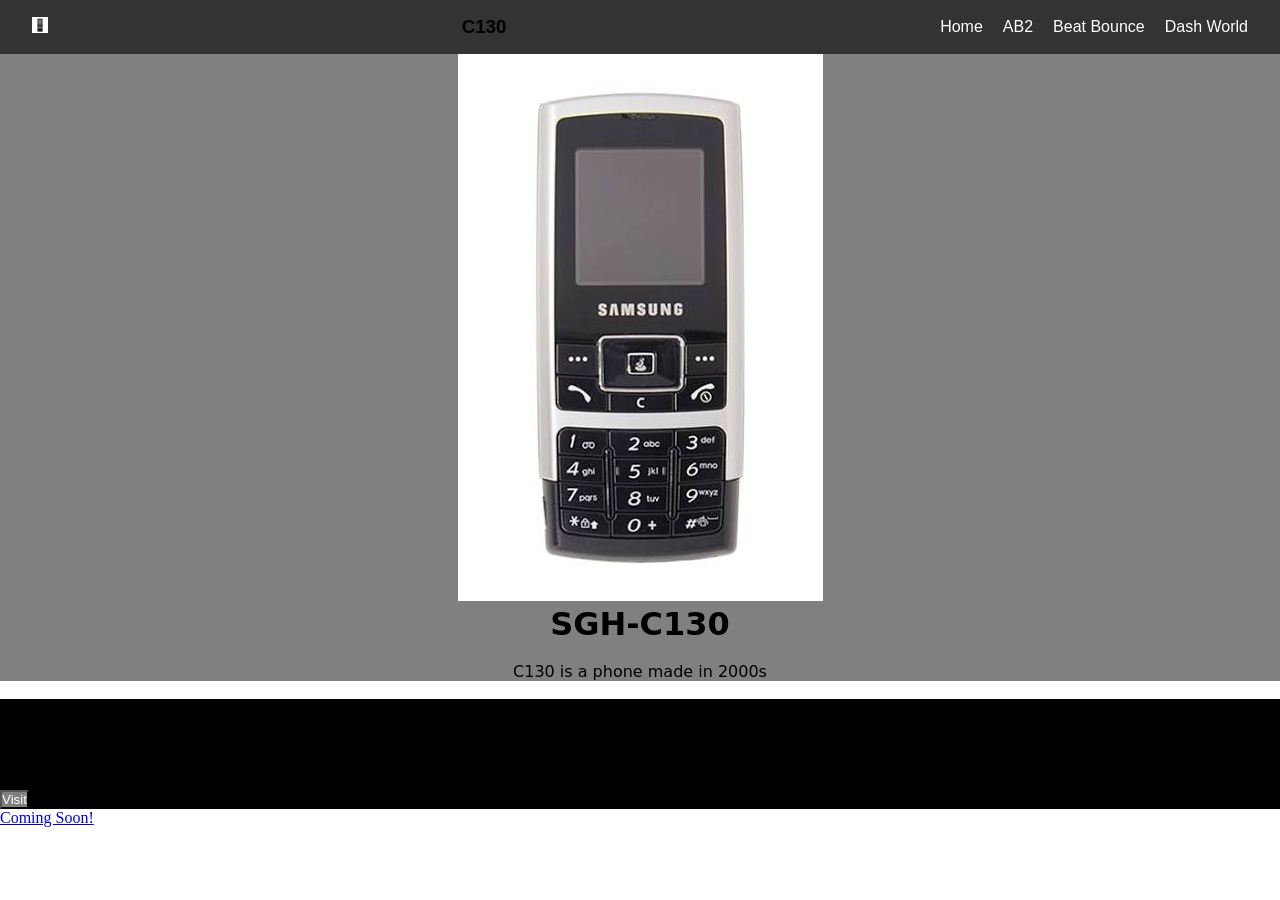
<file: index.html>
<!doctype html>
<html lang="en-us">
<head>
<link rel="stylesheet" href="style.css">
<title>C130</title>
<meta name="viewport" content="width=device-width, initial-scale=1.0" />
<link rel="shortcut icon" href="/favicon.ico" type="image/x-icon">
<link rel="icon" href="/favicon.ico" type="image/x-icon">
</head>
<nav class="nav10">
<a href="#">
<img src="favicon.ico">
</a>
<h3>C130</h3>
<ul class="nav-links">
    <li><a href="#home">Home</a></li>
    <li><a href="#ab2">AB2</a></li>
    <li><a href="#bb">Beat Bounce</a></li>
    <li><a href="#dshwld">Dash World</a></li>
  </ul>
</nav>
<header>
<img src="c130.jpeg" alt="SGH C130">
    <h1>SGH-C130</h1>
    <br>
        <p>C130 is a phone made in 2000s</p>
        </header>
        <br>
        <div class="anti-piracy">
        <h1>Anti Piracy</h1>
        <br>
        <p>Piracy Screen Click Visit</p>
        <br>
        <a href="Visit">
        <button>Visit</button>
        </div>
        <footer>
        Coming Soon!
        </footer>
</file>
<file: style.css>
/* Reset default margins and padding */
* {
  margin: 0;
  padding: 0;
  box-sizing: border-box;
}

/* Style the navbar container */
.nav10 {
  display: flex;
  justify-content: space-between;
  align-items: center;
  background-color: #333;
  padding: 1rem 2rem;
  font-family: sans-serif;
}

/* Logo styling */
.logo {
  color: #fff;
  font-size: 1.5rem;
  font-weight: bold;
}

/* Turn the list horizontal using Flexbox */
.nav-links {
  display: flex;
  list-style: none;
}

/* Add spacing between links */
.nav-links li {
  margin-left: 20px;
}

/* Style the link text */
.nav-links a {
  color: #fff;
  text-decoration: none;
  font-size: 1rem;
  transition: color 0.3s ease;
}

/* Change link color on hover */
.nav-links a:hover {
  color: #ffd700;
}
header {
font-family: system-ui;
text-align: center;
background-color: gray;
}
.anti-piracy {
background-color: black;
}
button {
color: white;
width: 20;
height: 30;
background-color: gray;
}
</file>
